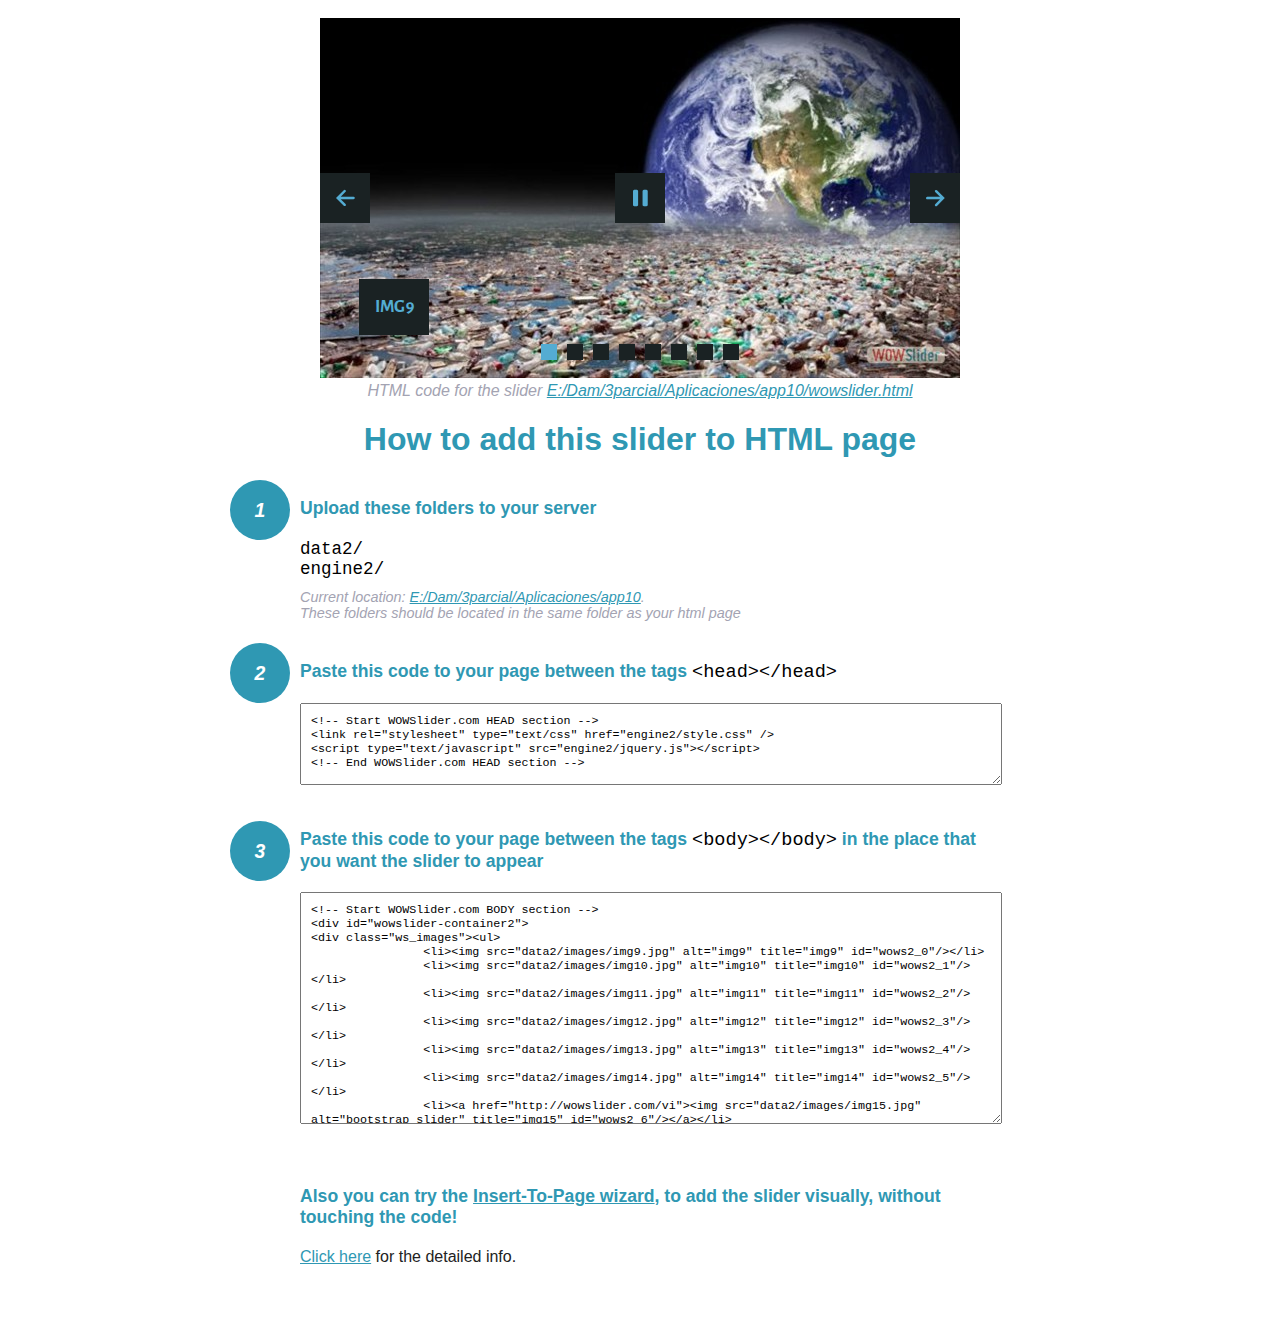
<file: wowslider-howto.html>
<!DOCTYPE html>
<html>
<head>
	<title>WOWSlider</title>
	<meta http-equiv="content-type" content="text/html; charset=utf-8" />
	<meta name="description" content="WOWSlider" />
	
	<!-- Start WOWSlider.com HEAD section --> <!-- add to the <head> of your page -->
	<link rel="stylesheet" type="text/css" href="engine2/style.css" />
	<script type="text/javascript" src="engine2/jquery.js"></script>
	<!-- End WOWSlider.com HEAD section -->


<style>
.instuction {
	font-family: sans-serif, Arial;
	display: block;
	margin: 0 auto;
	max-width: 820px;
	width: 100%;
	padding: 0 70px;
	color: #222;
	-webkit-box-sizing: border-box;
	-moz-box-sizing: border-box;
	box-sizing: border-box;
}
.instuction h1 img {
	max-width: 170px;
	vertical-align: middle;
	margin-bottom: 10px;
}
.instuction h1 {
	color: #2F98B3;
	text-align: center;
}
.instuction h2 {
	position: relative;
	font-size: 1.1em;
	color: #2F98B3;
	margin-bottom: 20px;
	margin-top: 40px;
}
.instuction h2 span.num {
	position: absolute;
	left: -70px;
	top: -18px;
	display: inline-block;
	vertical-align: middle;
	font-style: italic;
	font-size: 1.1em;
	width: 60px;
	height: 60px;
	line-height: 60px;
	text-align: center;
	background: #2F98B3;
	color: #fff;
	border-radius: 50%;
}
.instuction .mono {
	color: #000;
	font-family: monospace;
	font-size: 1.3em;
	font-weight: normal;
}
.instuction li.mono {
	font-size: 1.5em;
}

.instuction ul {
	font-size: 0.9em;
	margin-top: 0;
	padding-left: 0;
	list-style: none;
}
.instuction .note {
	color: #A3A3B2;
	font-style: italic;
	padding-top: 10px;
}
.instuction p.note {
	text-align: center;
	padding-top: 0;
	margin-top: 4px;
}
.instuction textarea {
	font-size: 0.9em;
	min-height: 60px;
	padding: 10px;
	margin: 0;
	overflow: auto;
	max-width: 100%;
	width: 100%;
}
.instuction a,
.instuction a:visited {
	color: #2F98B3;
}
</style>


</head>
<body style="margin:auto">

<br>

<!-- Start WOWSlider.com BODY section --> <!-- add to the <body> of your page -->
<div id="wowslider-container2">
<div class="ws_images"><ul>
		<li><img src="data2/images/img9.jpg" alt="img9" title="img9" id="wows2_0"/></li>
		<li><img src="data2/images/img10.jpg" alt="img10" title="img10" id="wows2_1"/></li>
		<li><img src="data2/images/img11.jpg" alt="img11" title="img11" id="wows2_2"/></li>
		<li><img src="data2/images/img12.jpg" alt="img12" title="img12" id="wows2_3"/></li>
		<li><img src="data2/images/img13.jpg" alt="img13" title="img13" id="wows2_4"/></li>
		<li><img src="data2/images/img14.jpg" alt="img14" title="img14" id="wows2_5"/></li>
		<li><a href="http://wowslider.com/vi"><img src="data2/images/img15.jpg" alt="bootstrap slider" title="img15" id="wows2_6"/></a></li>
		<li><img src="data2/images/img17.jpg" alt="img17" title="img17" id="wows2_7"/></li>
	</ul></div>
	<div class="ws_bullets"><div>
		<a href="#" title="img9"><span><img src="data2/tooltips/img9.jpg" alt="img9"/>1</span></a>
		<a href="#" title="img10"><span><img src="data2/tooltips/img10.jpg" alt="img10"/>2</span></a>
		<a href="#" title="img11"><span><img src="data2/tooltips/img11.jpg" alt="img11"/>3</span></a>
		<a href="#" title="img12"><span><img src="data2/tooltips/img12.jpg" alt="img12"/>4</span></a>
		<a href="#" title="img13"><span><img src="data2/tooltips/img13.jpg" alt="img13"/>5</span></a>
		<a href="#" title="img14"><span><img src="data2/tooltips/img14.jpg" alt="img14"/>6</span></a>
		<a href="#" title="img15"><span><img src="data2/tooltips/img15.jpg" alt="img15"/>7</span></a>
		<a href="#" title="img17"><span><img src="data2/tooltips/img17.jpg" alt="img17"/>8</span></a>
	</div></div><div class="ws_script" style="position:absolute;left:-99%"><a href="http://wowslider.com/vi">cssslider</a> by WOWSlider.com v8.7</div>
<div class="ws_shadow"></div>
</div>	
<script type="text/javascript" src="engine2/wowslider.js"></script>
<script type="text/javascript" src="engine2/script.js"></script>
<!-- End WOWSlider.com BODY section -->


<div class="instuction">
	<p class="note">HTML code for the slider <a href="file:///E:/Dam/3parcial/Aplicaciones/app10/wowslider.html">E:/Dam/3parcial/Aplicaciones/app10/wowslider.html</a></p>

	<h1>
		How to add this slider to HTML page
	</h1>

	<h2><span class="num">1</span> Upload these folders to your server</h2>
	<ul>
		<li class="mono">data2/</li>
		<li class="mono">engine2/</li>
		<li class="note">Current location: <a href="file:///E:/Dam/3parcial/Aplicaciones/app10">E:/Dam/3parcial/Aplicaciones/app10</a>. <br>These folders should be located in the same folder as your html page</li>
	</ul>

	<h2><span class="num">2</span> Paste this code to your page between the tags <span class="mono">&lt;head&gt;&lt;/head&gt;</span></h2>
	<textarea onclick="this.select()">&lt;!-- Start WOWSlider.com HEAD section --&gt;
&lt;link rel=&quot;stylesheet&quot; type=&quot;text/css&quot; href=&quot;engine2/style.css&quot; /&gt;
&lt;script type=&quot;text/javascript&quot; src=&quot;engine2/jquery.js&quot;&gt;&lt;/script&gt;
&lt;!-- End WOWSlider.com HEAD section --&gt;</textarea>


	<h2><span class="num" style="top: -8px;">3</span> Paste this code to your page between the tags <span class="mono">&lt;body&gt;&lt;/body&gt;</span> in the place that you want the slider to appear</h2>
	<textarea onclick="this.select()" rows="15">&lt;!-- Start WOWSlider.com BODY section --&gt;
&lt;div id=&quot;wowslider-container2&quot;&gt;
&lt;div class=&quot;ws_images&quot;&gt;&lt;ul&gt;
		&lt;li&gt;&lt;img src=&quot;data2/images/img9.jpg&quot; alt=&quot;img9&quot; title=&quot;img9&quot; id=&quot;wows2_0&quot;/&gt;&lt;/li&gt;
		&lt;li&gt;&lt;img src=&quot;data2/images/img10.jpg&quot; alt=&quot;img10&quot; title=&quot;img10&quot; id=&quot;wows2_1&quot;/&gt;&lt;/li&gt;
		&lt;li&gt;&lt;img src=&quot;data2/images/img11.jpg&quot; alt=&quot;img11&quot; title=&quot;img11&quot; id=&quot;wows2_2&quot;/&gt;&lt;/li&gt;
		&lt;li&gt;&lt;img src=&quot;data2/images/img12.jpg&quot; alt=&quot;img12&quot; title=&quot;img12&quot; id=&quot;wows2_3&quot;/&gt;&lt;/li&gt;
		&lt;li&gt;&lt;img src=&quot;data2/images/img13.jpg&quot; alt=&quot;img13&quot; title=&quot;img13&quot; id=&quot;wows2_4&quot;/&gt;&lt;/li&gt;
		&lt;li&gt;&lt;img src=&quot;data2/images/img14.jpg&quot; alt=&quot;img14&quot; title=&quot;img14&quot; id=&quot;wows2_5&quot;/&gt;&lt;/li&gt;
		&lt;li&gt;&lt;a href=&quot;http://wowslider.com/vi&quot;&gt;&lt;img src=&quot;data2/images/img15.jpg&quot; alt=&quot;bootstrap slider&quot; title=&quot;img15&quot; id=&quot;wows2_6&quot;/&gt;&lt;/a&gt;&lt;/li&gt;
		&lt;li&gt;&lt;img src=&quot;data2/images/img17.jpg&quot; alt=&quot;img17&quot; title=&quot;img17&quot; id=&quot;wows2_7&quot;/&gt;&lt;/li&gt;
	&lt;/ul&gt;&lt;/div&gt;
	&lt;div class=&quot;ws_bullets&quot;&gt;&lt;div&gt;
		&lt;a href=&quot;#&quot; title=&quot;img9&quot;&gt;&lt;span&gt;&lt;img src=&quot;data2/tooltips/img9.jpg&quot; alt=&quot;img9&quot;/&gt;1&lt;/span&gt;&lt;/a&gt;
		&lt;a href=&quot;#&quot; title=&quot;img10&quot;&gt;&lt;span&gt;&lt;img src=&quot;data2/tooltips/img10.jpg&quot; alt=&quot;img10&quot;/&gt;2&lt;/span&gt;&lt;/a&gt;
		&lt;a href=&quot;#&quot; title=&quot;img11&quot;&gt;&lt;span&gt;&lt;img src=&quot;data2/tooltips/img11.jpg&quot; alt=&quot;img11&quot;/&gt;3&lt;/span&gt;&lt;/a&gt;
		&lt;a href=&quot;#&quot; title=&quot;img12&quot;&gt;&lt;span&gt;&lt;img src=&quot;data2/tooltips/img12.jpg&quot; alt=&quot;img12&quot;/&gt;4&lt;/span&gt;&lt;/a&gt;
		&lt;a href=&quot;#&quot; title=&quot;img13&quot;&gt;&lt;span&gt;&lt;img src=&quot;data2/tooltips/img13.jpg&quot; alt=&quot;img13&quot;/&gt;5&lt;/span&gt;&lt;/a&gt;
		&lt;a href=&quot;#&quot; title=&quot;img14&quot;&gt;&lt;span&gt;&lt;img src=&quot;data2/tooltips/img14.jpg&quot; alt=&quot;img14&quot;/&gt;6&lt;/span&gt;&lt;/a&gt;
		&lt;a href=&quot;#&quot; title=&quot;img15&quot;&gt;&lt;span&gt;&lt;img src=&quot;data2/tooltips/img15.jpg&quot; alt=&quot;img15&quot;/&gt;7&lt;/span&gt;&lt;/a&gt;
		&lt;a href=&quot;#&quot; title=&quot;img17&quot;&gt;&lt;span&gt;&lt;img src=&quot;data2/tooltips/img17.jpg&quot; alt=&quot;img17&quot;/&gt;8&lt;/span&gt;&lt;/a&gt;
	&lt;/div&gt;&lt;/div&gt;&lt;div class=&quot;ws_script&quot; style=&quot;position:absolute;left:-99%&quot;&gt;&lt;a href=&quot;http://wowslider.com/vi&quot;&gt;cssslider&lt;/a&gt; by WOWSlider.com v8.7&lt;/div&gt;
&lt;div class=&quot;ws_shadow&quot;&gt;&lt;/div&gt;
&lt;/div&gt;	
&lt;script type=&quot;text/javascript&quot; src=&quot;engine2/wowslider.js&quot;&gt;&lt;/script&gt;
&lt;script type=&quot;text/javascript&quot; src=&quot;engine2/script.js&quot;&gt;&lt;/script&gt;
&lt;!-- End WOWSlider.com BODY section --&gt;</textarea>

<br><br>
<h2>Also you can try the <a href="http://wowslider.com/help/add-wowslider-to-page-2.html" target="_blank">Insert-To-Page wizard</a>, to add the slider visually, without touching the code!</h2>
<p>
	<a href="http://wowslider.com/help/add-wowslider-to-page-2.html" target="_blank">Click here</a> for the detailed info.
</p>
</div>

<br><br>
</body>
</html>
</file>
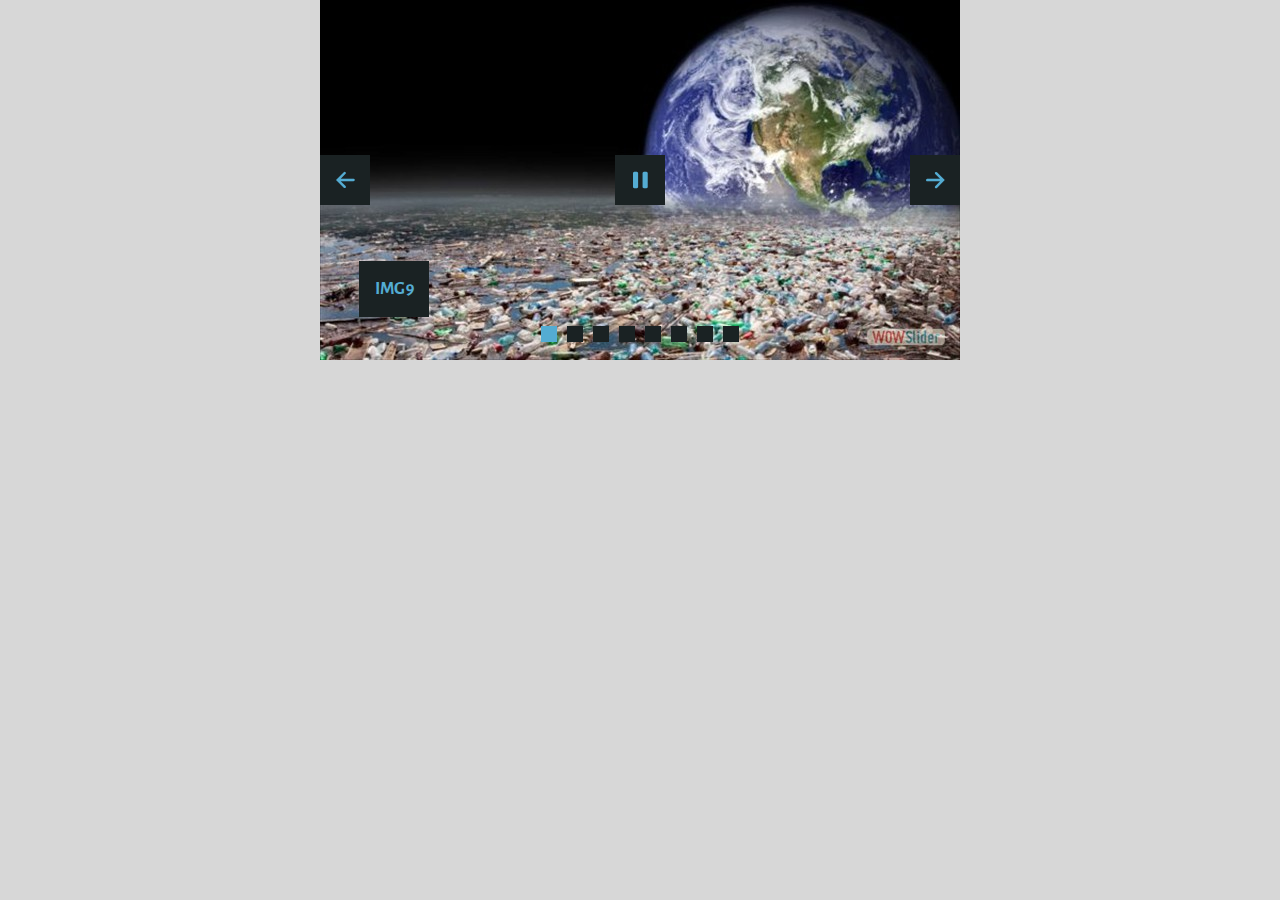
<file: wowslider.html>
<!DOCTYPE html>
<html>
<head>
	<title>Cssslider</title>
	<meta http-equiv="content-type" content="text/html; charset=utf-8" />
	<meta name="description" content="Made with WOW Slider - Create beautiful, responsive image sliders in a few clicks. Awesome skins and animations. Cssslider" />
	
	<!-- Start WOWSlider.com HEAD section --> <!-- add to the <head> of your page -->
	<link rel="stylesheet" type="text/css" href="engine2/style.css" />
	<script type="text/javascript" src="engine2/jquery.js"></script>
	<!-- End WOWSlider.com HEAD section -->

</head>
<body style="background-color:#d7d7d7;margin:auto">
	
	<!-- Start WOWSlider.com BODY section --> <!-- add to the <body> of your page -->
	<div id="wowslider-container2">
	<div class="ws_images"><ul>
		<li><img src="data2/images/img9.jpg" alt="img9" title="img9" id="wows2_0"/></li>
		<li><img src="data2/images/img10.jpg" alt="img10" title="img10" id="wows2_1"/></li>
		<li><img src="data2/images/img11.jpg" alt="img11" title="img11" id="wows2_2"/></li>
		<li><img src="data2/images/img12.jpg" alt="img12" title="img12" id="wows2_3"/></li>
		<li><img src="data2/images/img13.jpg" alt="img13" title="img13" id="wows2_4"/></li>
		<li><img src="data2/images/img14.jpg" alt="img14" title="img14" id="wows2_5"/></li>
		<li><a href="http://wowslider.com/vi"><img src="data2/images/img15.jpg" alt="bootstrap slider" title="img15" id="wows2_6"/></a></li>
		<li><img src="data2/images/img17.jpg" alt="img17" title="img17" id="wows2_7"/></li>
	</ul></div>
	<div class="ws_bullets"><div>
		<a href="#" title="img9"><span><img src="data2/tooltips/img9.jpg" alt="img9"/>1</span></a>
		<a href="#" title="img10"><span><img src="data2/tooltips/img10.jpg" alt="img10"/>2</span></a>
		<a href="#" title="img11"><span><img src="data2/tooltips/img11.jpg" alt="img11"/>3</span></a>
		<a href="#" title="img12"><span><img src="data2/tooltips/img12.jpg" alt="img12"/>4</span></a>
		<a href="#" title="img13"><span><img src="data2/tooltips/img13.jpg" alt="img13"/>5</span></a>
		<a href="#" title="img14"><span><img src="data2/tooltips/img14.jpg" alt="img14"/>6</span></a>
		<a href="#" title="img15"><span><img src="data2/tooltips/img15.jpg" alt="img15"/>7</span></a>
		<a href="#" title="img17"><span><img src="data2/tooltips/img17.jpg" alt="img17"/>8</span></a>
	</div></div><div class="ws_script" style="position:absolute;left:-99%"><a href="http://wowslider.com/vi">cssslider</a> by WOWSlider.com v8.7</div>
	<div class="ws_shadow"></div>
	</div>	
	<script type="text/javascript" src="engine2/wowslider.js"></script>
	<script type="text/javascript" src="engine2/script.js"></script>
	<!-- End WOWSlider.com BODY section -->

</body>
</html>
</file>
<file: engine2/style.css>
/*
 *	generated by WOW Slider 8.7
 *	template Convex
 */
@import url(https://fonts.googleapis.com/css?family=Gurajada&subset=latin,telugu);
@font-face {
  font-family: 'ws-ctrl-convex';
  src: url('ws-ctrl-convex.eot');
  src: url('ws-ctrl-convex.eot#iefix') format('embedded-opentype'),
       url('ws-ctrl-convex.svg#ws-ctrl-convex') format('svg');
  font-weight: normal;
  font-style: normal;
}
@font-face {
  font-family: 'ws-ctrl-convex';
  src: url('[data-uri]') format('woff'),
       url('[data-uri]') format('truetype');
}
#wowslider-container2 { 
	display: table;
	zoom: 1; 
	position: relative;
	width: 100%;
	max-width: 640px;
	max-height:360px;
	margin:0px auto 0px;
	z-index:90;
	text-align:left; /* reset align=center */
	font-size: 10px;
	text-shadow: none; /* fix some user styles */

	/* reset box-sizing (to boostrap friendly) */
	-webkit-box-sizing: content-box;
	-moz-box-sizing: content-box;
	box-sizing: content-box; 
}
* html #wowslider-container2{ width:640px }
#wowslider-container2 .ws_images ul{
	position:relative;
	width: 10000%; 
	height:100%;
	left:0;
	list-style:none;
	margin:0;
	padding:0;
	border-spacing:0;
	overflow: visible;
	/*table-layout:fixed;*/
}
#wowslider-container2 .ws_images ul li{
	position: relative;
	width:1%;
	height:100%;
	line-height:0; /*opera*/
	overflow: hidden;
	float:left;
	/*font-size:0;*/
	padding:0 0 0 0 !important;
	margin:0 0 0 0 !important;
}

#wowslider-container2 .ws_images{
	position: relative;
	left:0;
	top:0;
	height:100%;
	max-height:360px;
	max-width: 640px;
	vertical-align: top;
	border:none;
	overflow: hidden;
}
#wowslider-container2 .ws_images ul a{
	width:100%;
	height:100%;
	max-height:360px;
	display:block;
	color:transparent;
}
#wowslider-container2 img{
	max-width: none !important;
}
#wowslider-container2 .ws_images .ws_list img,
#wowslider-container2 .ws_images > div > img{
	width:100%;
	border:none 0;
	max-width: none;
	padding:0;
	margin:0;
}
#wowslider-container2 .ws_images > div > img {
	max-height:360px;
}

#wowslider-container2 .ws_images iframe {
	position: absolute;
	z-index: -1;
}

#wowslider-container2 .ws-title > div {
	display: inline-block !important;
}

#wowslider-container2 a{ 
	text-decoration: none; 
	outline: none; 
	border: none; 
}

#wowslider-container2  .ws_bullets { 
	float: left;
	position:absolute;
	z-index:70;
}
#wowslider-container2  .ws_bullets div{
	position:relative;
	float:left;
	font-size: 0px;
}
/* compatibility with Joomla styles */
#wowslider-container2  .ws_bullets a {
	line-height: 0;
}

#wowslider-container2  .ws_script{
	display:none;
}
#wowslider-container2 sound, 
#wowslider-container2 object{
	position:absolute;
}

/* prevent some of users reset styles */
#wowslider-container2 .ws_effect {
	position: static;
	width: 100%;
	height: 100%;
}

#wowslider-container2 .ws_photoItem {
	border: 2em solid #fff;
	margin-left: -2em;
	margin-top: -2em;
}
#wowslider-container2 .ws_cube_side {
	background: #A6A5A9;
}


#wowslider-container2.ws_gestures {
	cursor: -webkit-grab;
	cursor: -moz-grab;
	cursor: url("[data-uri]"), move;
}
#wowslider-container2.ws_gestures.ws_grabbing {
	cursor: -webkit-grabbing;
	cursor: -moz-grabbing;
	cursor: url("[data-uri]"), move;
}

/* hide controls when video start play */
#wowslider-container2.ws_video_playing .ws_bullets,
#wowslider-container2.ws_video_playing .ws_fullscreen,
#wowslider-container2.ws_video_playing .ws_next,
#wowslider-container2.ws_video_playing .ws_prev {
	display: none;
}


/* youtube/vimeo buttons */
#wowslider-container2 .ws_video_btn {
	position: absolute;
	display: none;
	cursor: pointer;
	top: 0;
	left: 0;
	width: 100%;
	height: 100%;
	z-index: 55;
}
#wowslider-container2 .ws_video_btn.ws_youtube,
#wowslider-container2 .ws_video_btn.ws_vimeo {
	display: block;
}
#wowslider-container2 .ws_video_btn div {
	position: absolute;
	background-image: url(./playvideo.png);
	background-size: 200%;
	top: 50%;
	left: 50%;
	width: 7em;
	height: 5em;
	margin-left: -3.5em;
	margin-top: -2.5em;
}
#wowslider-container2 .ws_video_btn.ws_youtube div {
	background-position: 0 0;
}
#wowslider-container2 .ws_video_btn.ws_youtube:hover div {
	background-position: 100% 0;
}
#wowslider-container2 .ws_video_btn.ws_vimeo div {
	background-position: 0 100%;
}
#wowslider-container2 .ws_video_btn.ws_vimeo:hover div {
	background-position: 100% 100%;
}

#wowslider-container2 .ws_playpause.ws_hide {
	display: none !important;
}
/* bullets */
#wowslider-container2  .ws_bullets { 
	padding: 0px; 
}
#wowslider-container2 .ws_bullets a { 
	position:relative;
	display: inline-block;
	width: 0;
	margin: 3px 5px;
	padding: 8px;	

	-webkit-perspective: 80px;
	perspective: 80px;
} 
#wowslider-container2 .ws_bullets a > span {
	position:absolute;
	display: block;
	top:0;
	right: 0;
	height:100%;
	width:100%;
	-webkit-transform-style: preserve-3d;
	transform-style: preserve-3d;

	-webkit-transition: -webkit-transform 0.5s ease;
  	transition: -webkit-transform 0.5s ease, transform 0.5s ease;
}

#wowslider-container2 .ws_bullets a > span:before,
#wowslider-container2 .ws_bullets a > span:after {
	content: '';
	display: block;
	height:100%;
	background: #54acd2;

  	-webkit-transform: rotateX(-90deg) translateZ(-8px) translateY(8px);
  	transform: rotateX(-90deg) translateZ(-8px) translateY(8px);
}
#wowslider-container2 .ws_bullets a > span:after {
	position: absolute;
	top: 0;
	left: 0;
	width: 100%;
	height: 100%;
  	background: #1A2223;
  	-webkit-transform: rotateX(0deg);
  	transform: rotateX(0deg);
}

#wowslider-container2 .ws_bullets a.ws_overbull > span,
#wowslider-container2 .ws_bullets a.ws_selbull > span {
    -webkit-transform: rotateX(-90deg) translateZ(8px) translateY(8px);
    transform: rotateX(-90deg) translateZ(8px) translateY(8px);
}




/* play/pause, arrows */
#wowslider-container2 a.ws_next,
#wowslider-container2 a.ws_prev,
#wowslider-container2 .ws_playpause {
	position:absolute;
	font: 2em "ws-ctrl-convex";
	width: 2.5em;
	height: 2.5em;
	top:50%;
	
	margin-top: -1.25em;
	color: #ffffff;
	z-index: 100;

	-webkit-perspective: 20em;
	perspective: 20em;
}
#wowslider-container2 a.ws_next {
	right: 0;
}
#wowslider-container2 a.ws_prev {
	left: 0;
}
#wowslider-container2 .ws_playpause {
	left:50%;
	margin-left:-1.25em;
}

#wowslider-container2 a.ws_next > span,
#wowslider-container2 a.ws_prev > span,
#wowslider-container2 .ws_playpause > span,
#wowslider-container2 .ws_bullets a > span {
	display: block;
	-webkit-transform-style: preserve-3d;
	transform-style: preserve-3d;

	-webkit-transition: -webkit-transform 0.5s ease;
  	transition: -webkit-transform 0.5s ease, transform 0.5s ease;
}


#wowslider-container2 a.ws_next > span:before,
#wowslider-container2 a.ws_prev > span:before,
#wowslider-container2 .ws_playpause > span:before,
#wowslider-container2 a.ws_next > span:after,
#wowslider-container2 a.ws_prev > span:after,
#wowslider-container2 .ws_playpause > span:after {
	display: block;
	text-align: center;
	line-height: 2.5em;
	height:100%;
	background: #54acd2;
	color: #1A2223;

  	-webkit-transform: rotateX(-90deg) translateZ(-1.25em) translateY(1.25em);
  	transform: rotateX(-90deg) translateZ(-1.25em) translateY(1.25em);
}
#wowslider-container2 .ws_play > span:before,
#wowslider-container2 .ws_play > span:after{
	content:"\e800";
}
#wowslider-container2 .ws_pause > span:before,
#wowslider-container2 .ws_pause > span:after{
	content:"\e801";
}
#wowslider-container2 a.ws_next > span:before,
#wowslider-container2 a.ws_next > span:after {
	content:'\e803';
}
#wowslider-container2 a.ws_prev > span:before,
#wowslider-container2 a.ws_prev > span:after {
	content:'\e802';
}

#wowslider-container2 a.ws_next > span:after,
#wowslider-container2 a.ws_prev > span:after,
#wowslider-container2 .ws_playpause > span:after {
	position: absolute;
	top: 0;
	left: 0;
	width: 100%;
	height: 100%;
  	-webkit-transform: rotateX(0deg);
  	transform: rotateX(0deg);
  	background: #1A2223;
	color: #54acd2;
}

#wowslider-container2 a.ws_next:hover > span,
#wowslider-container2 a.ws_prev:hover > span,
#wowslider-container2 .ws_playpause:hover > span {
    -webkit-transform: rotateX(-90deg) translateZ(1.25em) translateY(1.25em);
    transform: rotateX(-90deg) translateZ(1.25em) translateY(1.25em);
}/* bottom center */
#wowslider-container2  .ws_bullets {
	bottom:1.5em;
	left:50%;
}
#wowslider-container2  .ws_bullets div{
	left:-50%;
}#wowslider-container2 .ws-title{
	font: 1.3em 'Gurajada', serif;
	position: absolute;
	left: 2em;
	margin-right:10em;
	z-index: 50;

	color:#fff;
	padding: 1em;
	bottom: 30px;
	top: auto;
	opacity: 1;
}
#wowslider-container2 .ws-title div,#wowslider-container2 .ws-title span{
	display:inline-block;
	padding: 0.1em 0.6em;
	background-color: #1A2223;
	color: #54acd2;
}
#wowslider-container2 .ws-title div{
	display:block;
	margin-top:0.5em;
	font-size: 1.3em;
}
#wowslider-container2 .ws-title span{
	text-transform: uppercase;	
	font-size: 2em;
}#wowslider-container2 .ws_images > ul{
	animation: wsBasic 32s infinite;
	-moz-animation: wsBasic 32s infinite;
	-webkit-animation: wsBasic 32s infinite;
}
@keyframes wsBasic{0%{left:-0%} 6.25%{left:-0%} 12.5%{left:-100%} 18.75%{left:-100%} 25%{left:-200%} 31.25%{left:-200%} 37.5%{left:-300%} 43.75%{left:-300%} 50%{left:-400%} 56.25%{left:-400%} 62.5%{left:-500%} 68.75%{left:-500%} 75%{left:-600%} 81.25%{left:-600%} 87.5%{left:-700%} 93.75%{left:-700%} }
@-moz-keyframes wsBasic{0%{left:-0%} 6.25%{left:-0%} 12.5%{left:-100%} 18.75%{left:-100%} 25%{left:-200%} 31.25%{left:-200%} 37.5%{left:-300%} 43.75%{left:-300%} 50%{left:-400%} 56.25%{left:-400%} 62.5%{left:-500%} 68.75%{left:-500%} 75%{left:-600%} 81.25%{left:-600%} 87.5%{left:-700%} 93.75%{left:-700%} }
@-webkit-keyframes wsBasic{0%{left:-0%} 6.25%{left:-0%} 12.5%{left:-100%} 18.75%{left:-100%} 25%{left:-200%} 31.25%{left:-200%} 37.5%{left:-300%} 43.75%{left:-300%} 50%{left:-400%} 56.25%{left:-400%} 62.5%{left:-500%} 68.75%{left:-500%} 75%{left:-600%} 81.25%{left:-600%} 87.5%{left:-700%} 93.75%{left:-700%} }

#wowslider-container2 .ws_bullets  a img{
	position:absolute;
	display:block;
	text-indent:0;
	bottom:15px;
	left:-43px;
	visibility:hidden;
	max-width:none;
}
#wowslider-container2 .ws_bullets a:hover img{
	visibility:visible;
}

#wowslider-container2 .ws_bulframe div div{
	height:48px;
	overflow:visible;
	position:relative;
}
#wowslider-container2 .ws_bulframe div {
	left:0;
	overflow:hidden;
	position:relative;
	width:85px;
}
#wowslider-container2  .ws_bullets .ws_bulframe{
	position:absolute;
	display:none;
	bottom:25px;
	margin-left:8px;
	cursor:pointer;

	/* fixed bulframe hidding in Chrome */
	-webkit-transform: translateZ(0);
	-ms-transform: translateZ(0);
	-o-transform: translateZ(0);
	transform: translateZ(0);
}#wowslider-container2 .ws_bulframe div div{
	height: auto;
}

@media all and (max-width:760px) {
	#wowslider-container2 .ws_fullscreen {
		display: block;
	}
}
@media all and (max-width:400px){
	#wowslider-container2 .ws_controls,
	#wowslider-container2 .ws_bullets,
	#wowslider-container2 .ws_thumbs{
		display: none
	}
}
</file>
